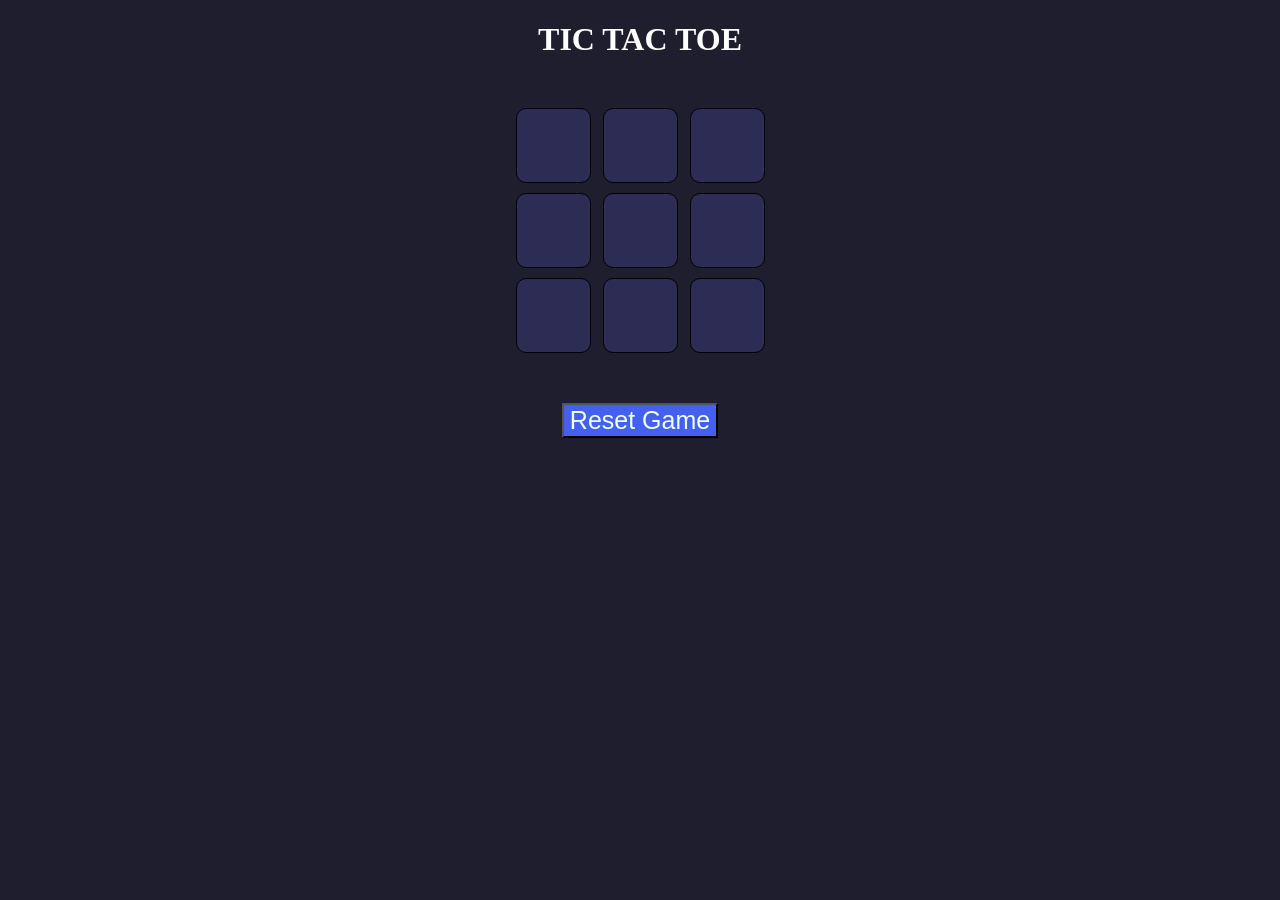
<file: project1/index.html>
<!DOCTYPE html>
<html lang="en">
<head>
    <meta charset="UTF-8">
    <meta name="viewport" content="width=device-width, initial-scale=1.0">
    <title>Tic Tac Toe</title>
    <link rel="stylesheet" href="style.css">
</head>
<body>
    <div class="msg-container hide">
        <p id="msg"></p>
        <button id="newgamebtn">New Game</button>
    </div>
    <h1>TIC TAC TOE</h1>
    <div class="grid">
    <div class="container">
    <button class="box"></button> 
    <button class="box"></button> 
    <button class="box"></button> 
    </div>

    <div class="container2">
        <button class="box"></button> 
        <button class="box"></button> 
        <button class="box"></button> 
    </div>

    <div class="container3">
        <button class="box"></button> 
        <button class="box"></button> 
        <button class="box"></button>
    </div>
    </div>
    <button id="resetbtn">Reset Game</button>
    <script src="first.js"></script>
</body>
</html>
</file>
<file: project1/style.css>
.container{

    display: flex;
    margin-top: 10px;
    margin-bottom: 10px;
   
}

.container2{

    display: flex;
    margin-top: 10px;
    margin-bottom: 10px;

}

.container3{

    display: flex;
    margin-top: 10px;
    margin-bottom: 10px;

}

.box{
    width: 75px;
    height: 75px;
    background-color: #2C2C54;
    border: 1px solid black;
    margin-left: 6px;
    margin-right: 6px;
    border-radius: 10px;
    font-size: 50px;
    text-align: center;
    align-items: center;
    color: blue;
    font-weight:bold;
}

.grid {                               /* to centre the whole 9 boxes */
    width: fit-content;
    margin: 50px auto;

}

h1{
   font-weight: bold;
   text-align: center;
   color: white;
}



#newgamebtn{
    color:black;
    background-color: white;
    justify-content: center;
    align-items: center;
    display: flex;
    width: fit-content;
    margin: 50px auto;
    font-size: 25px;
    background-color: crimson;
    color:#06D6A0;
}


#resetbtn{
    color:black;
    background-color: white;
    justify-content: center;
    align-items: center;
    display: flex;
    width: fit-content;
    margin: 50px auto;
    font-size: 25px;
    background-color: #4361EE;
    color: azure;
}

body{
    background-color:#1E1E2F;
}

#msg{
    text-align: center;
    justify-content: center;
    color: #00E5FF;;
    font-size: 25px;
    font-weight: bold;
}

.hide{
     display: none;
}
</file>
<file: TIC TAC TOE/style.css>
.container{

    display: flex;
    margin-top: 10px;
    margin-bottom: 10px;
   
}

.container2{

    display: flex;
    margin-top: 10px;
    margin-bottom: 10px;

}

.container3{

    display: flex;
    margin-top: 10px;
    margin-bottom: 10px;

}

.box{
    width: 75px;
    height: 75px;
    background-color: #2C2C54;
    border: 1px solid black;
    margin-left: 6px;
    margin-right: 6px;
    border-radius: 10px;
    font-size: 50px;
    text-align: center;
    align-items: center;
    color: blue;
    font-weight:bold;
}

.grid {                               /* to centre the whole 9 boxes */
    width: fit-content;
    margin: 50px auto;

}

h1{
   font-weight: bold;
   text-align: center;
   color: white;
}



#newgamebtn{
    color:black;
    background-color: white;
    justify-content: center;
    align-items: center;
    display: flex;
    width: fit-content;
    margin: 50px auto;
    font-size: 25px;
    background-color: crimson;
    color:#06D6A0;
}


#resetbtn{
    color:black;
    background-color: white;
    justify-content: center;
    align-items: center;
    display: flex;
    width: fit-content;
    margin: 50px auto;
    font-size: 25px;
    background-color: #4361EE;
    color: azure;
}

body{
    background-color:#1E1E2F;
}

#msg{
    text-align: center;
    justify-content: center;
    color: #00E5FF;;
    font-size: 25px;
    font-weight: bold;
}

.hide{
     display: none;
}
</file>
